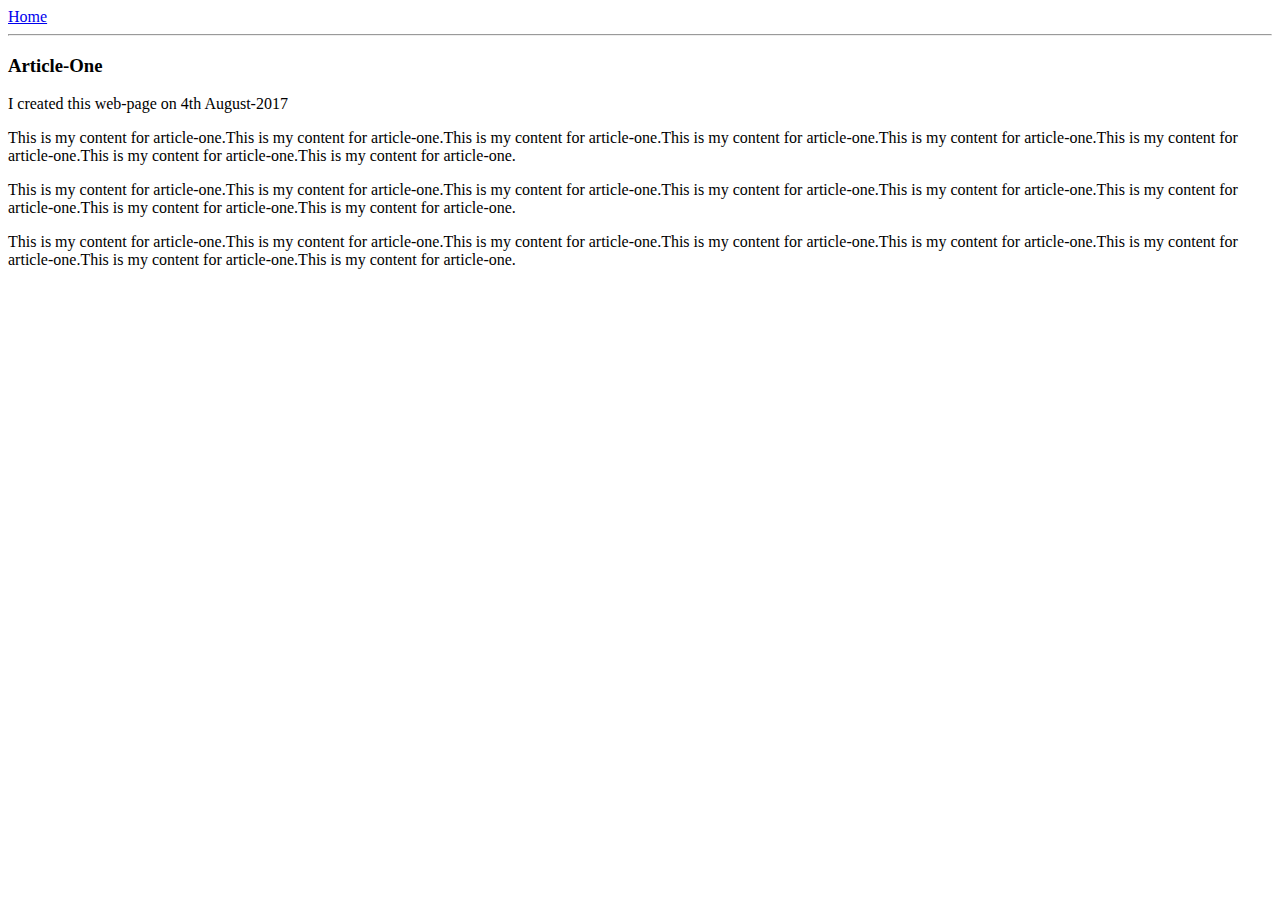
<file: article-one.html>
<html>
    <head>
        <title>
            Article-One
        </title>
    </head>
    <body>
         <div>
             <a href="/">Home</a>
             <hr/>
         </div>
         <h3>Article-One</h3>
         <div>
             I created this web-page on 4th August-2017
         </div>
         <div>
             <p>
                   This is my content for article-one.This is my content for article-one.This is my content for article-one.This is my content for article-one.This is my content for article-one.This is my content for article-one.This is my content for article-one.This is my content for article-one.
             </p>
             
               <p>
                   This is my content for article-one.This is my content for article-one.This is my content for article-one.This is my content for article-one.This is my content for article-one.This is my content for article-one.This is my content for article-one.This is my content for article-one.
             </p>
             
               <p>
                   This is my content for article-one.This is my content for article-one.This is my content for article-one.This is my content for article-one.This is my content for article-one.This is my content for article-one.This is my content for article-one.This is my content for article-one.
             </p>
         </div>
    </body>
</html>
</file>
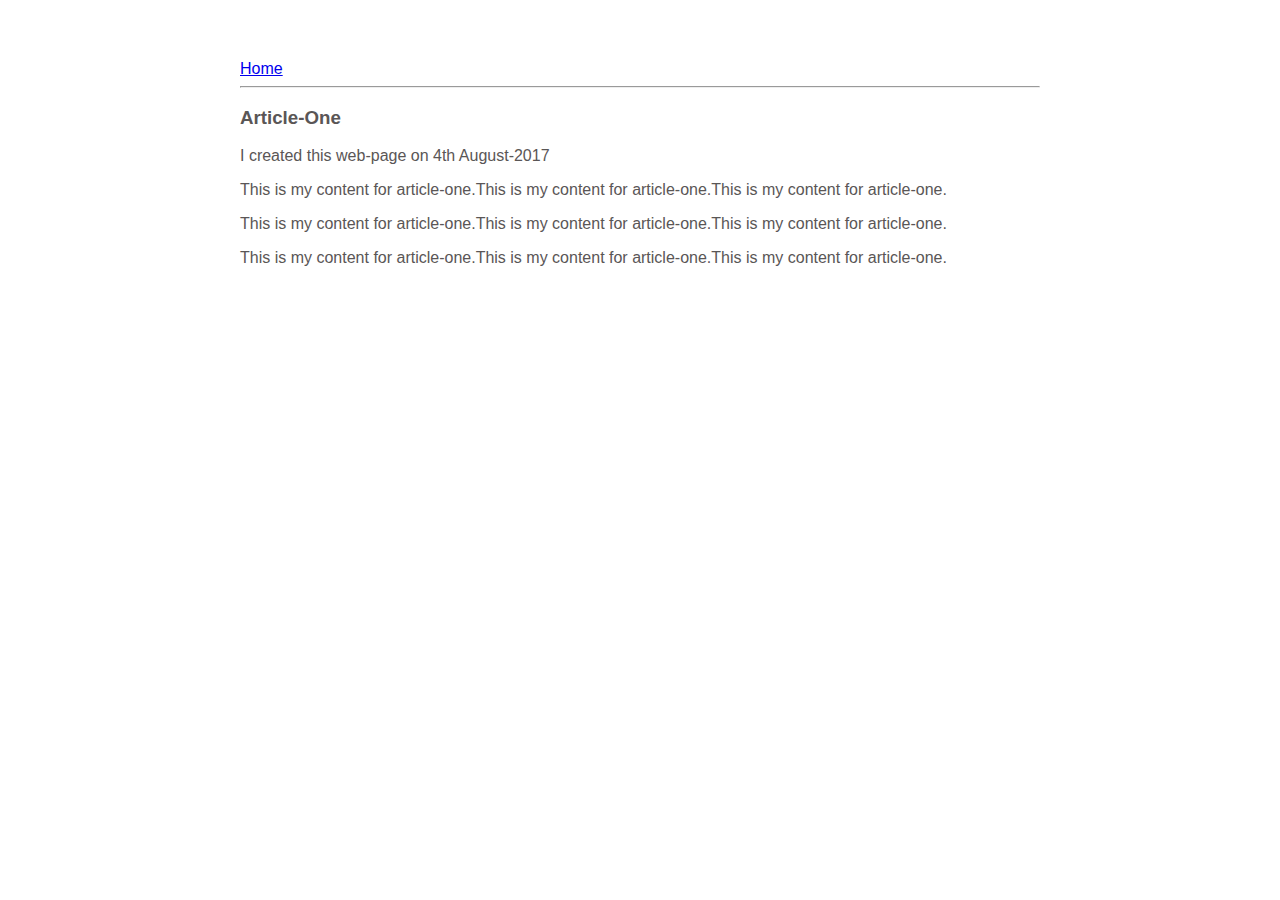
<file: ui/article-one.html>
<html>
    <head>
        <title>
            Article-One
        </title>
        <meta name="viewport" content="width=device-width , initial-scale=1" />
        <link href="/ui/style.css" rel="stylesheet" />
    </head>
    <body>
        <div class="container">
             <div>
                 <a href="/">Home</a>
                 <hr/>
             </div>
             <h3>Article-One</h3>
             <div>
                 I created this web-page on 4th August-2017
             </div>
             <div>
                    <p>
                This is my content for article-one.This is my content for article-one.This is my content for article-one.
                 </p>
                 
                   <p>
                This is my content for article-one.This is my content for article-one.This is my content for article-one.
             </p>
                 
              <p>
                This is my content for article-one.This is my content for article-one.This is my content for article-one.
             </p>
             </div>
         </div>
    </body>
</html>
</file>
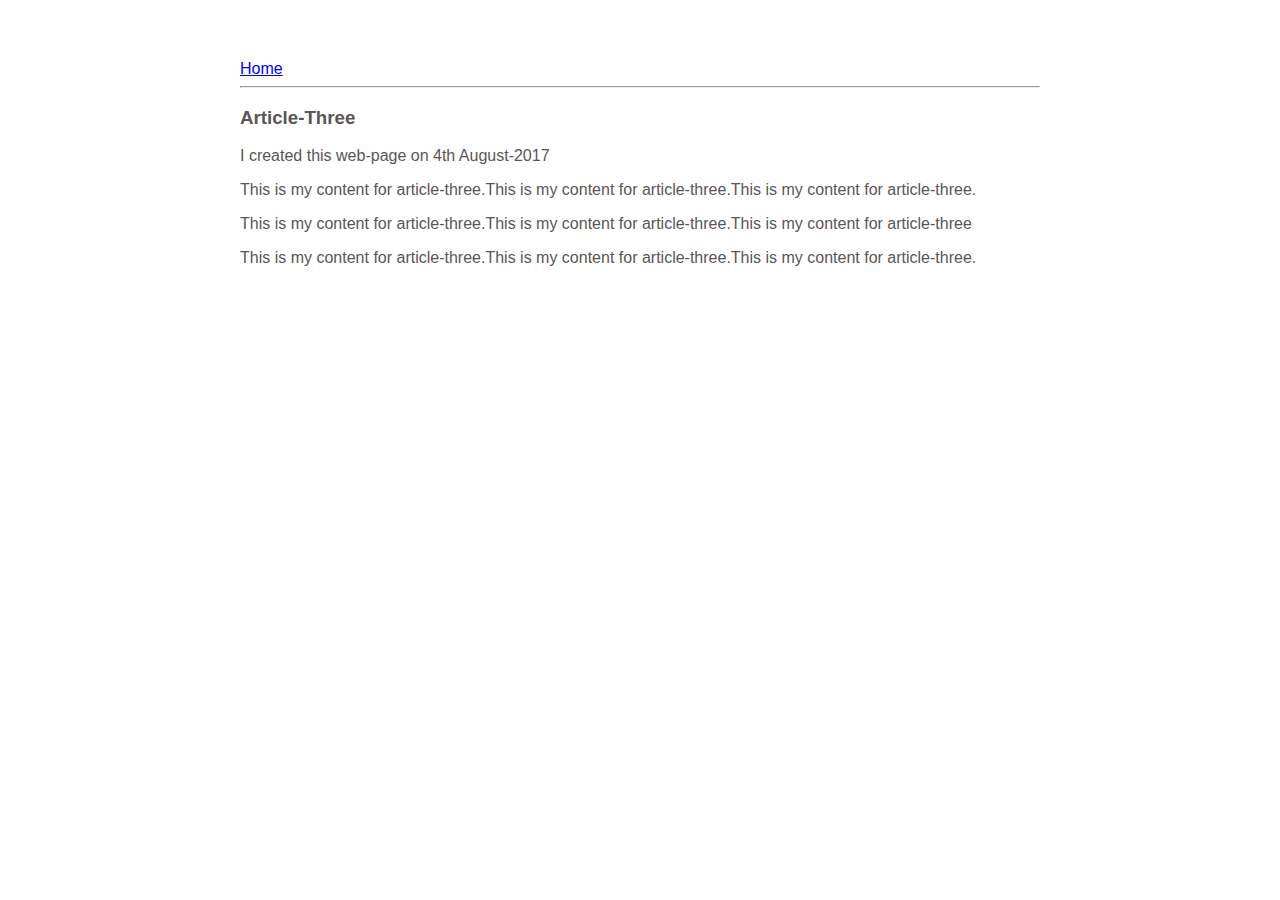
<file: ui/article-three.html>
<html>
    <head>
        <title>
            Article-Three
        </title>
        <meta name="viewport" content="width=device-width , initial-scale=1" />
        <link href="/ui/style.css" rel="stylesheet" />
    </head>
    <body>
        <div class="container">
             <div>
                 <a href="/">Home</a>
                 <hr/>
             </div>
             <h3>Article-Three</h3>
             <div>
                 I created this web-page on 4th August-2017
             </div>
             <div>
                 <p>
                This is my content for article-three.This is my content for article-three.This is my content for article-three.
                 </p>
                 
                   <p>
             This is my content for article-three.This is my content for article-three.This is my content for article-three
             </p>
                 
              <p>
             This is my content for article-three.This is my content for article-three.This is my content for article-three.
             </p>
        </div>
     </div>
    </body>
</html>
</file>
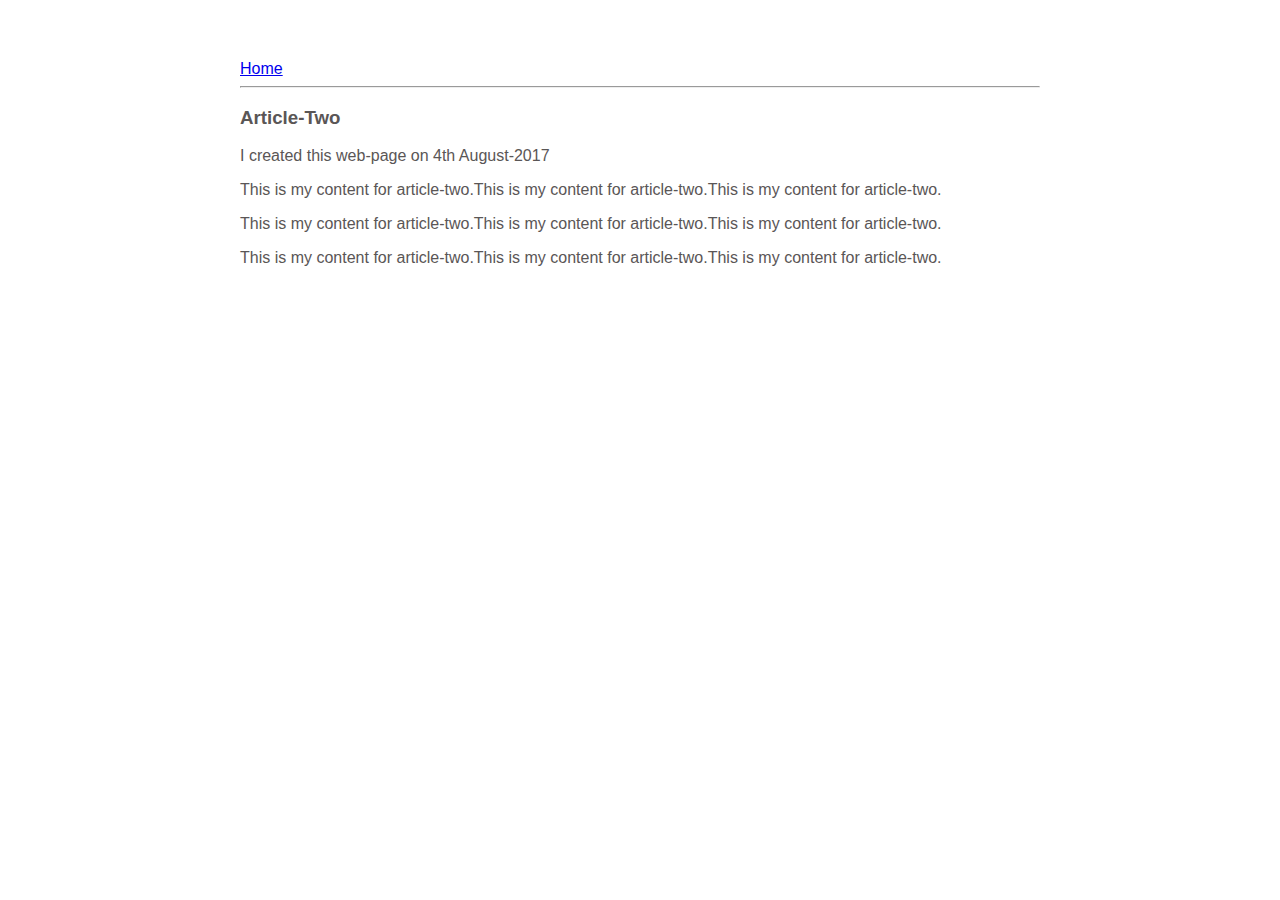
<file: ui/article-two.html>
<html>
    <head>
        <title>
            Article-Two
        </title>
        <meta name="viewport" content="width=device-width , initial-scale=1" />
        <link href="/ui/style.css" rel="stylesheet" />
    </head>
    <body>
        <div class="container">
             <div>
                 <a href="/">Home</a>
                 <hr/>
             </div>
             <h3>Article-Two</h3>
             <div>
                 I created this web-page on 4th August-2017
             </div>
             <div>
                  <p>
                This is my content for article-two.This is my content for article-two.This is my content for article-two.
                 </p>
                 
                   <p>
                This is my content for article-two.This is my content for article-two.This is my content for article-two.
             </p>
                 
              <p>
                This is my content for article-two.This is my content for article-two.This is my content for article-two.
             </p>
             </div>
     </div>
    </body>
</html>
</file>
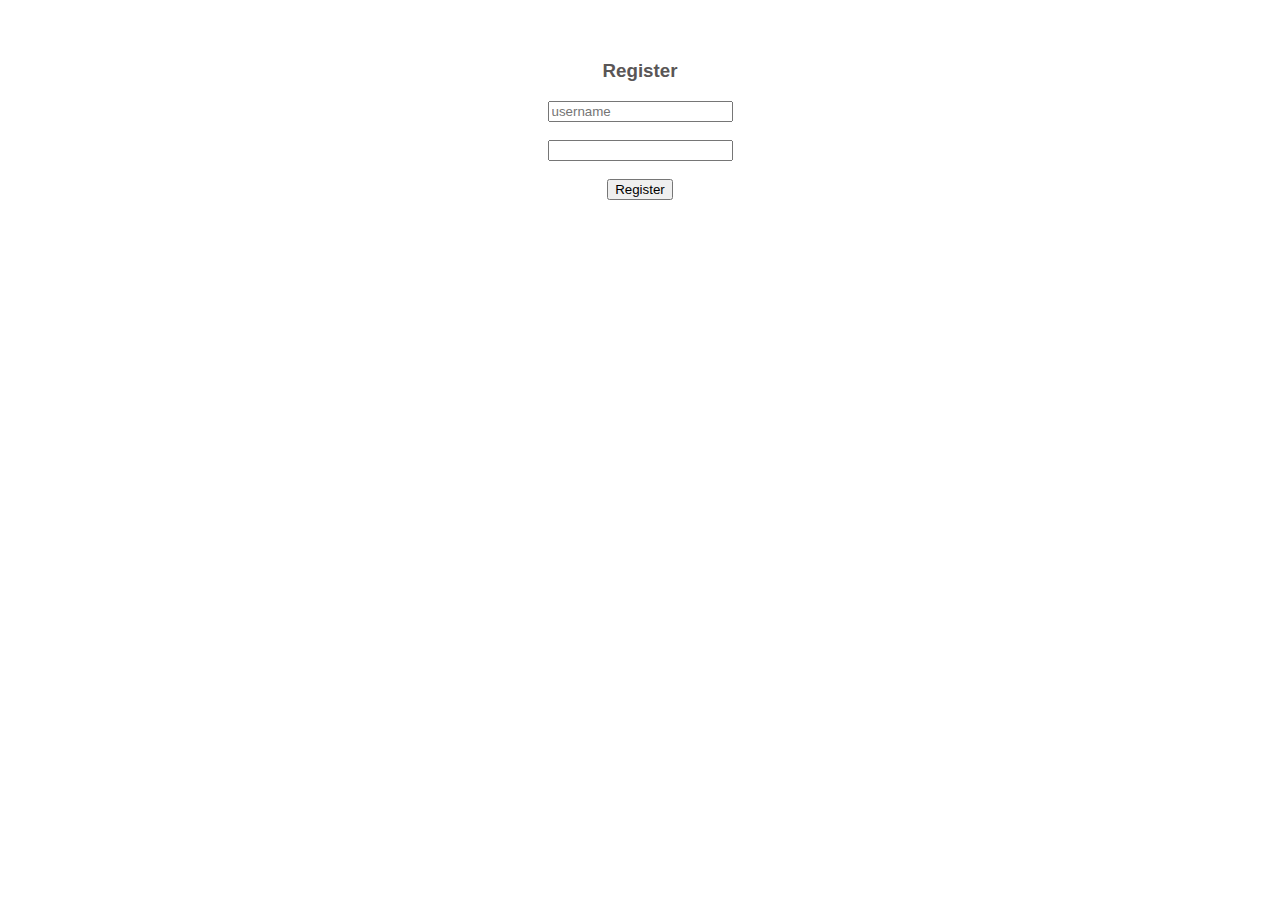
<file: ui/blog.html>
<html>
    <head>
        <title> Basic Blog App </title>
        <link rel="stylesheet" href="/ui/blog.css" />
    </head>
    <body>
        <div class="container">
            <div class="center">
                 <h3>Register</h3>
                <input type="text" id="username" placeholder="username" /><br><br>
                <input type="password" id="password" /><br><br>
                <input type="submit" id="btn_register" value="Register" />
            </div>
        </div>
    </body>
</html>
</file>
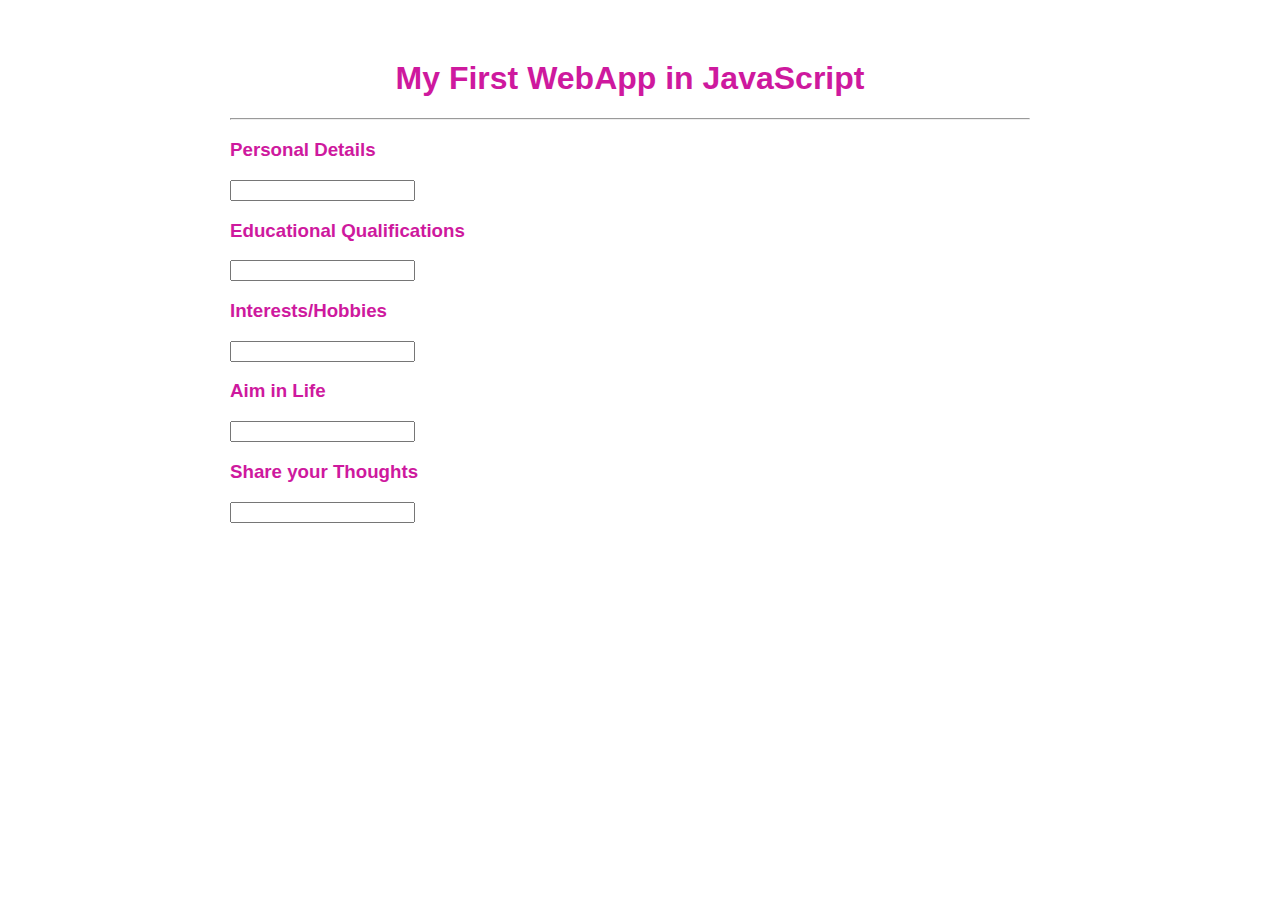
<file: ui/myapp.html>
<!DOCTYPE html>
    <head>
        <title>
            My WebApp
        </title>
        <link href="/ui/myapp_style.css" rel="stylesheet" />
    </head>
    <body>
        <div class="mainstyle">
        <div>
            <h1 align="center">
                My First WebApp in JavaScript
            </h1>
            <hr>
        </div>
        <div id="personal_details">
            <h3>Personal Details</h3>
           <input type="text" />
          
        </div>
         <div id="educational_qualifications">
            <h3>Educational Qualifications</h3>
                     <input type="text" />

           
        </div>
         <div id="hobbies">
            <h3>Interests/Hobbies</h3>
                     <input type="text" />

          
        </div>
         <div id="aim">
            <h3>Aim in Life</h3>
                      <input type="text" />

        
        </div>
          <div id="share">
            <h3>Share your Thoughts</h3>
                      <input type="text" />
        </div>
        </div>
    </body>
</html>
</file>
<file: ui/style.css>
body {
    font-family: sans-serif;
    margin-top: 60px;
}

.center {
    text-align: center;
}

.text-big {
    font-size: 300%;
}

.bold {
    font-weight: bold;
}

.img-medium {
    height: 200px;
}

.container{
                    max-width: 800px;
                    margin: 0 auto;
                    color: #5a5656;
                    font-family: sans-serif;
                    padding-left: 20px;
                    padding-right: 20px;
}
</file>
<file: ui/blog.css>
body {
    font-family: sans-serif;
    margin-top: 60px;
}

.center {
    text-align: center;
}

.text-big {
    font-size: 300%;
}

.bold {
    font-weight: bold;
}

.img-medium {
    height: 200px;
}

.container{
                    max-width: 800px;
                    margin: 0 auto;
                    color: #5a5656;
                    font-family: sans-serif;
                    padding-left: 20px;
                    padding-right: 20px;
}
</file>
<file: ui/myapp_style.css>
body {
    font-family: sans-serif;
    margin-top: 60px;
     background-image: url("http://fungyung.com/data/out/123/63857925-web-wallpapers.png");
    background-repeat: no-repeat;
    background-size:cover;
}

.mainstyle{
                    max-width: 800px;
                    margin: 0 auto;
                    color: rgb(206, 25, 158);
                    font-family: sans-serif;
                    padding-right: 20px;
}
</file>
